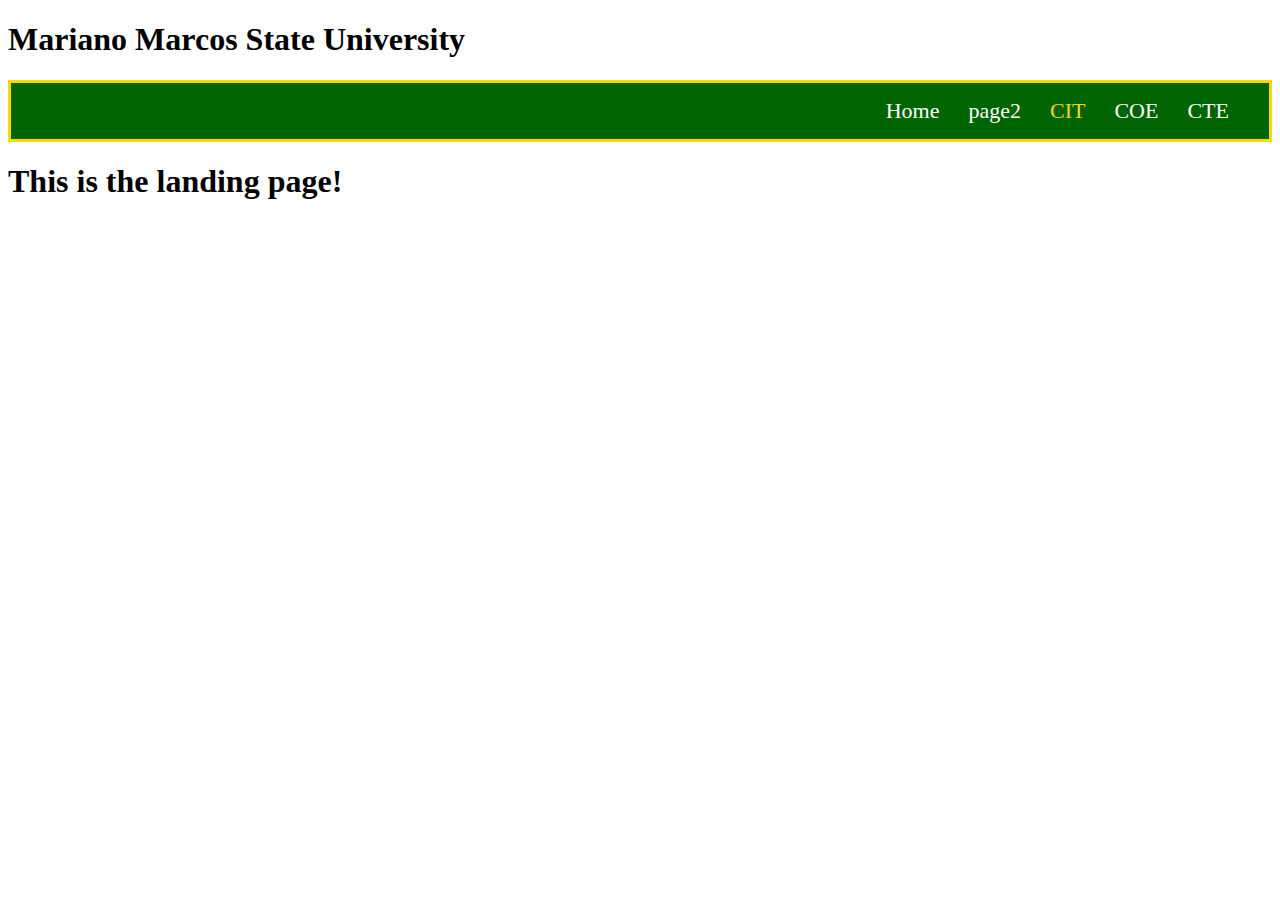
<file: index.html>
<!DOCTYPE html>
<html lang="en">
<head>
    <meta charset="UTF-8">
    <meta name="viewport" content="width=device-width, initial-scale=1.0">
    <title>Link and Images</title>
    <link rel="stylesheet" href="mystyle.css">
</head>
<body>
    <h1>Mariano Marcos State University</h1>
    <p>
        <a href="index.html"> Home</a>
        <a href="page2.html"> page2</a>
        <a class="a1" href="cit.html"> CIT</a>
        <a href="coe.html"> COE</a>
        <a href="cte.html"> CTE</a>

    </p>
    <h1>This is the landing page!</h1>
</body>
</html>
</file>
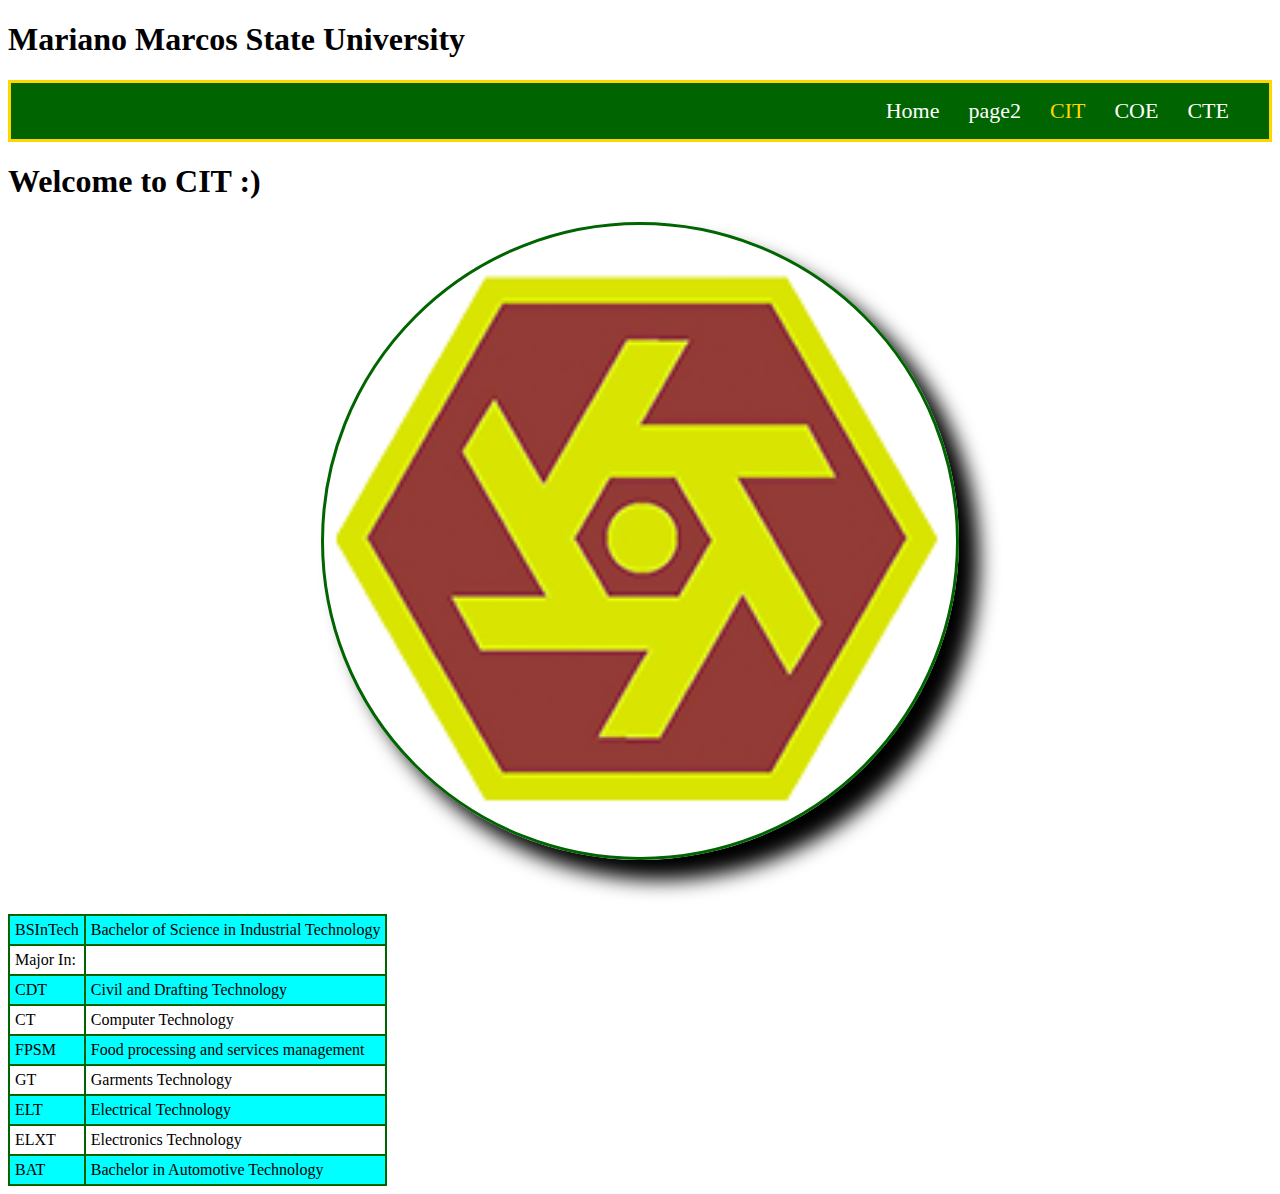
<file: cit.html>
<!DOCTYPE html>
<html lang="en">
<head>
    <meta charset="UTF-8">
    <meta name="viewport" content="width=device-width, initial-scale=1.0">
    <title>Document</title>
    <link rel="stylesheet" href="mystyle.css">
</head>
<body>
    <h1>Mariano Marcos State University</h1>
    <p>
        <a href="index.html"> Home</a>
        <a href="page2.html"> page2</a>
        <a class="a1" href="cit.html"> CIT</a>
        <a href="coe.html"> COE</a>
        <a href="cte.html"> CTE</a>

    </p>
    <h1>Welcome to CIT :)</h1>
    <img src="./image/CIT.png" alt="CIT LOGO" width="50%" height="50%" />
    <br><br><br>
    <table>
        <tr>
            <td>BSInTech</td>
            <td>Bachelor of Science in Industrial Technology</td>
       </tr>
       <tr>
           <td>Major In:</td>
       </tr>
       <tr>
           <td>CDT</td>
           <td>Civil and Drafting Technology</td>
       </tr>
       <tr>
            <td>CT</td>
            <td>Computer Technology</td>
       </tr>
       <tr>
            <td>FPSM</td>
            <td>Food processing and services management</td>
       </tr>
       <tr>
            <td>GT</td>
            <td>Garments Technology</td>
       </tr>
       <tr>
            <td>ELT</td>
            <td>Electrical Technology</td>
       </tr>
       <tr>
            <td>ELXT</td>
            <td>Electronics Technology</td>
       </tr>
       <tr>
            <td>BAT</td>
            <td>Bachelor in Automotive Technology</td>
       </tr>
    </table>
</body>
</html>
</file>
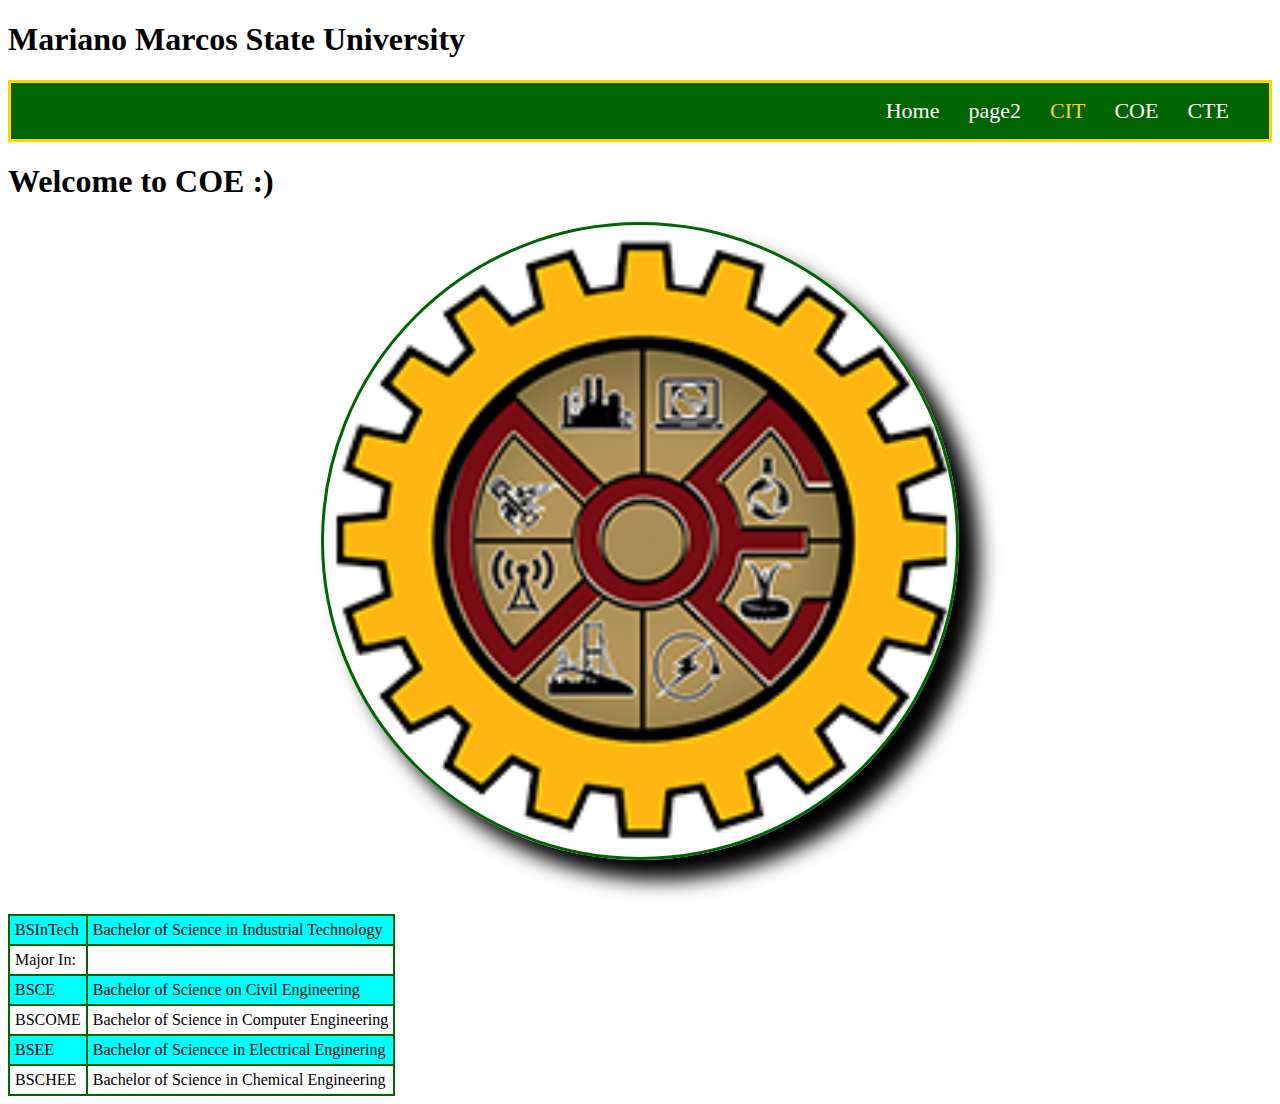
<file: coe.html>
<!DOCTYPE html>
<html lang="en">
<head>
    <meta charset="UTF-8">
    <meta name="viewport" content="width=device-width, initial-scale=1.0">
    <title>Document</title>
    <link rel="stylesheet" href="mystyle.css">
</head>
<body>
    <h1>Mariano Marcos State University</h1>
    <p>
        <a href="index.html"> Home</a>
        <a href="page2.html"> page2</a>
        <a class="a1" href="cit.html"> CIT</a>
        <a href="coe.html"> COE</a>
        <a href="cte.html"> CTE</a>
    </p>
    <h1>Welcome to COE :)</h1>
    <img src="./image/COE.png" alt="CIT LOGO" width="50%" height="50%" />
    <br><br><br>
    <table>
        <tr>
            <td>BSInTech</td>
            <td>Bachelor of Science in Industrial Technology</td>
       </tr>
       <tr>
           <td>Major In:</td>
       </tr>
       <tr>
           <td>BSCE</td>
           <td>Bachelor of Science on Civil Engineering</td>
       </tr>
       <tr>
            <td>BSCOME</td>
            <td>Bachelor of Science in Computer Engineering</td>
       </tr>
       <tr>
            <td>BSEE</td>
            <td>Bachelor of Sciencce in Electrical Enginering</td>
       </tr>
       <tr>
            <td>BSCHEE</td>
            <td>Bachelor of Science in Chemical Engineering</td>
       </tr>
    </table>
</body>
</html>
</file>
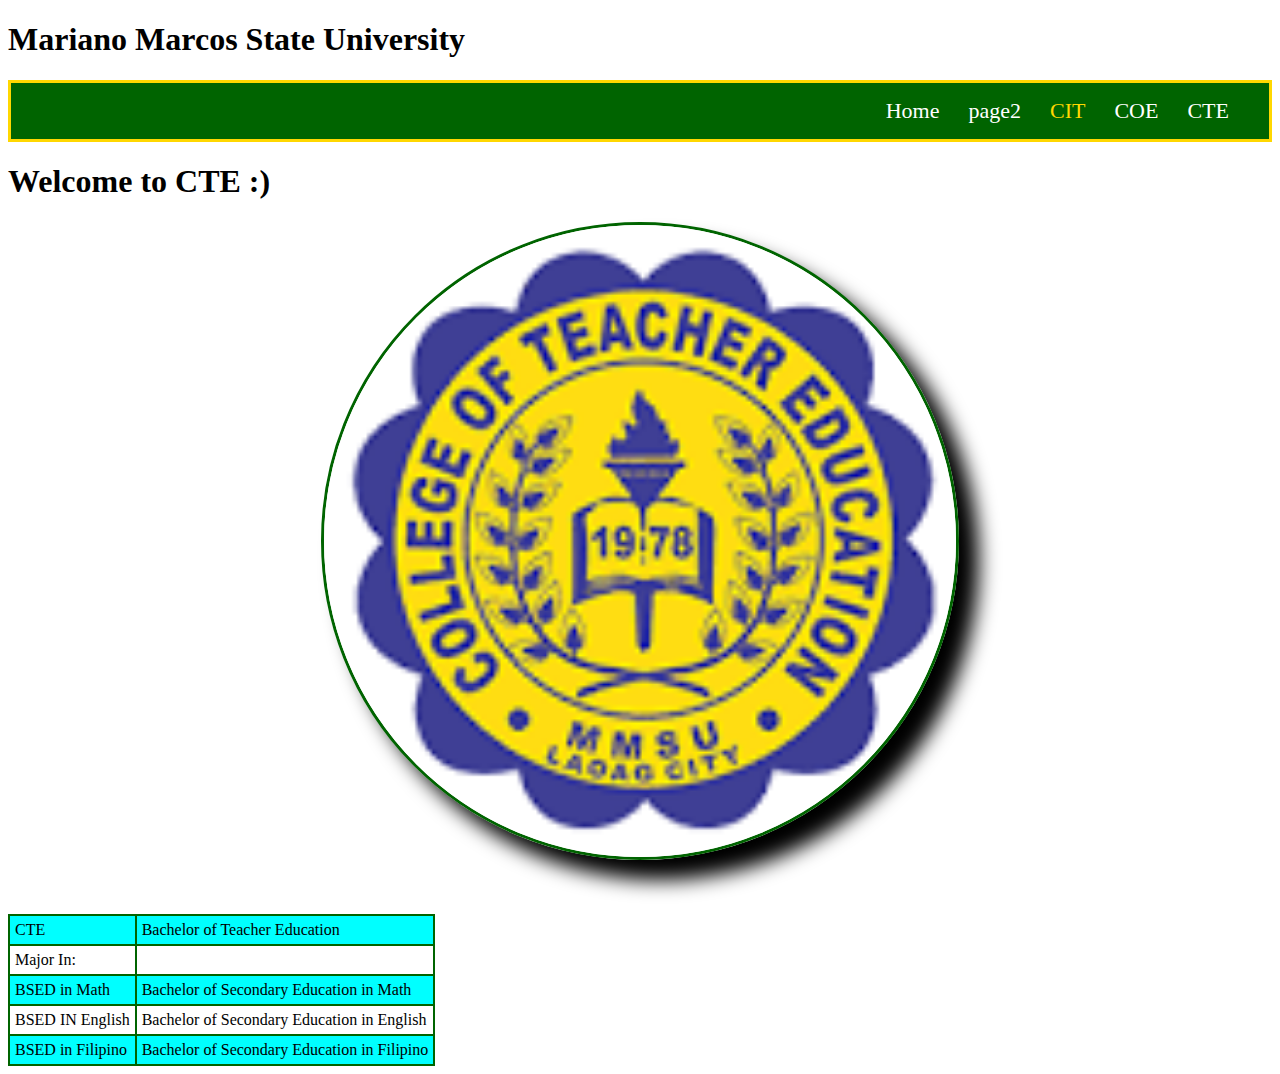
<file: cte.html>
<!DOCTYPE html>
<html lang="en">
<head>
    <meta charset="UTF-8">
    <meta name="viewport" content="width=device-width, initial-scale=1.0">
    <title>Document</title>
    <link rel="stylesheet" href="mystyle.css">
</head>
<body>
    <h1>Mariano Marcos State University</h1>
    <p>
        <a href="index.html"> Home</a>
        <a href="page2.html"> page2</a>
        <a class="a1" href="cit.html"> CIT</a>
        <a href="coe.html"> COE</a>
        <a href="cte.html"> CTE</a>

    </p>
    <h1>Welcome to CTE :)</h1>
    <img src="./image/CTE.png" alt="CTE LOGO" width="50%" height="50%" />
    <br><br><br>
    <table>
        <tr>
            <td>CTE</td>
            <td>Bachelor of Teacher Education</td>
       </tr>
       <tr>
           <td>Major In:</td>
       </tr>
       <tr>
            <td>BSED in Math</td>
            <td>Bachelor of Secondary Education in Math</td>
       </tr>
       <tr>
            <td>BSED IN English</td>
            <td>Bachelor of Secondary Education in English</td>
       </tr>
       <tr>
            <td>BSED in Filipino</td>
            <td>Bachelor of Secondary Education in Filipino</td>
       </tr>
       </table>
</body>
</html>
</file>
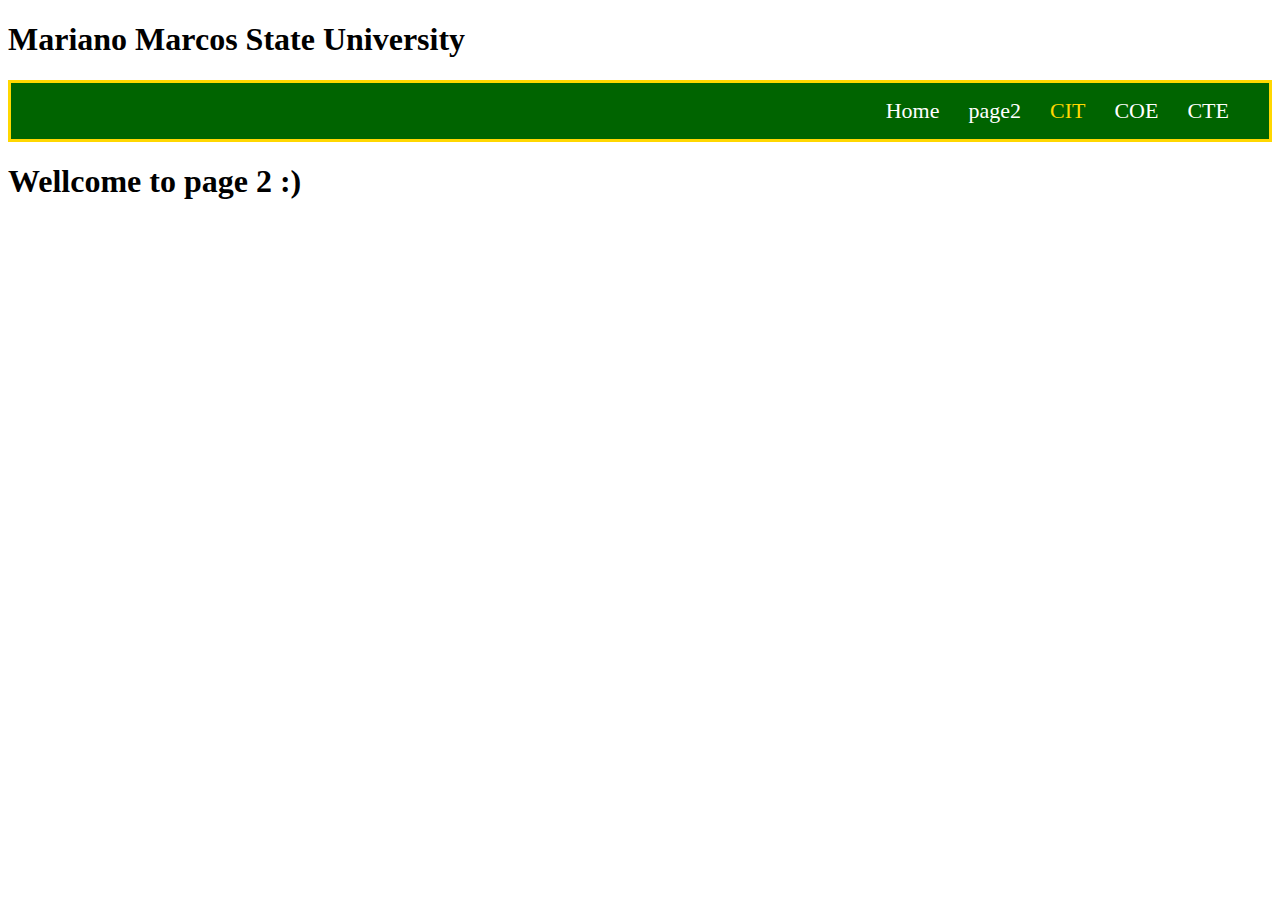
<file: page2.html>
<!DOCTYPE html>
<html lang="en">
<head>
    <meta charset="UTF-8">
    <meta name="viewport" content="width=device-width, initial-scale=1.0">
    <title>Link and Images</title>
    <link rel="stylesheet" href="mystyle.css">
</head>
<body>
    <h1>Mariano Marcos State University</h1>
    <p>
        <a href="index.html"> Home</a>
        <a href="page2.html"> page2</a>
        <a class="a1" href="cit.html"> CIT</a>
        <a href="coe.html"> COE</a>
        <a href="cte.html"> CTE</a>

    </p>
    <h1>Wellcome to page 2 :)</h1>
</body>
</html>
</file>
<file: mystyle.css>
a{
    margin-right: 25px;
    text-decoration: none;
    color: white;
    font-size: 22px;
}
.a1{
    color: gold;
}
p{
    background-color:darkgreen;
    padding: 15px;
    text-align: right;
    border: 3px solid gold;
    border-bottom: 3px solid gold;
}
img{
    display: block;
    width: 50%;
    margin: auto;
    border: 3px solid darkgreen;
    border-radius: 50%;
    box-shadow: 20px 20px 20px black; 
}
table{
    border: 2px solid darkgreen;
    border-collapse: collapse;
}
td{
    border:2px solid darkgreen;
    padding: 5px;
}
tr:nth-child(odd){
    background-color: aqua;
}
a:hover{
    background-color: gold;
    color: black;
}
</file>
